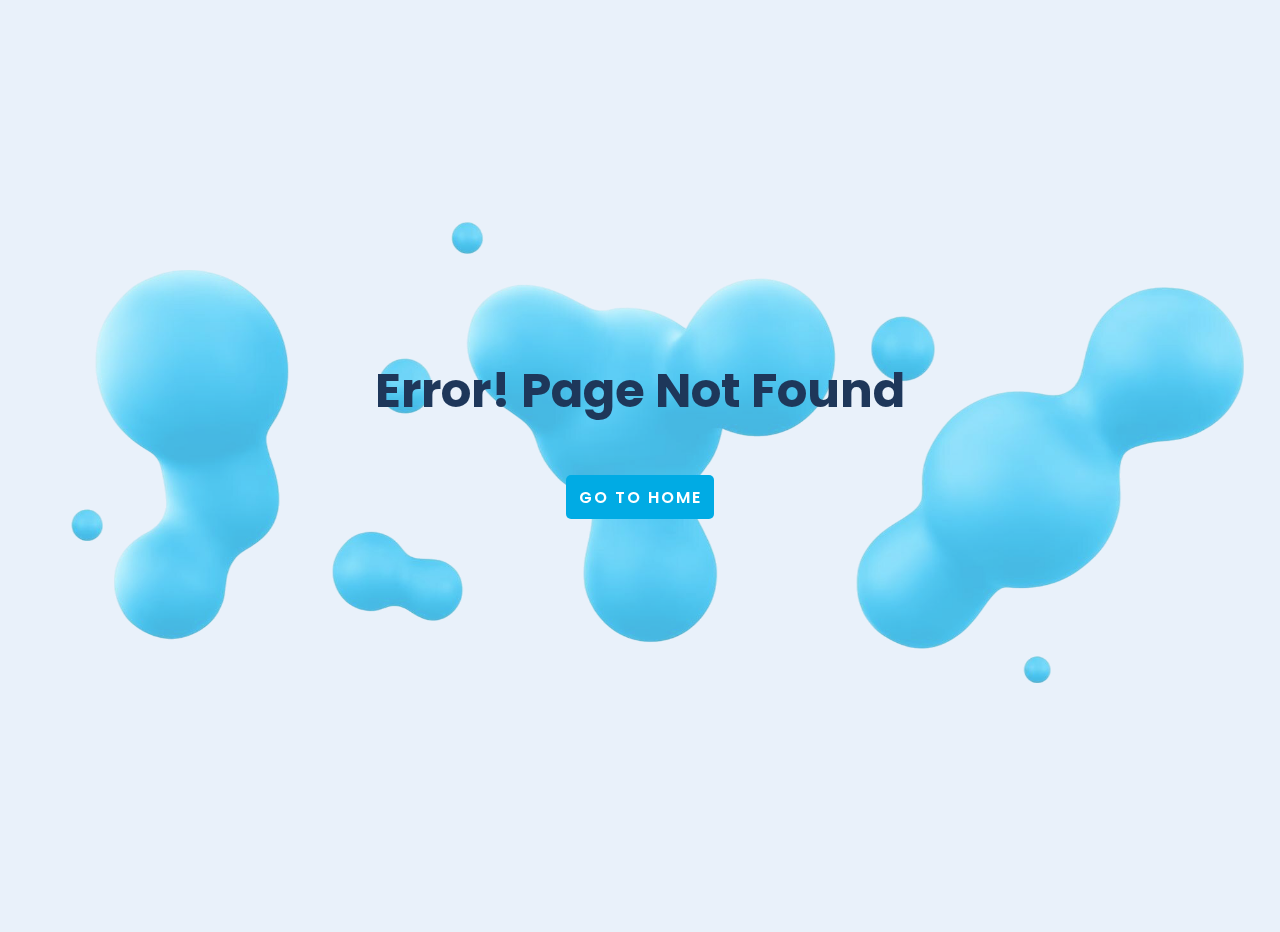
<file: index.html>
<!doctype html>
<html lang="en">

<head>
    <meta charset="utf-8" />
    <meta name="viewport" content="width=device-width,initial-scale=1" />
    <meta name="theme-color" content="#000000" />
    <meta name="title" content="UIZ Hospital Appointment System" />
    <meta name="description"
        content="UIZ Hospital web application where patients can book appointments with doctors and doctors can manage their availability." />
    <meta name="language" content="en" />
    <meta name="keywords"
        content="UIZ Hospital, appointments, doctors, patient booking, notifications, admin management, healthcare, hospital system, book appointment, doctor application" />
    <meta name="author" content="UIZ Hospital IT Team" />
    <meta name="robots" content="index, follow" />
    <link rel="shortcut icon" href="logo.png" type="image/x-icon">
    <meta property="og:type" content="website" />
    <meta property="og:site_name" content="UIZ Hospital" />
    <meta property="og:url" content="https://hospital-uiz.onrender.com/" />
    <meta property="og:title" content="UIZ Hospital Appointment System" />
    <meta property="og:description"
        content="UIZ Hospital web application where patients can book appointments with doctors and doctors can manage their availability." />
    <meta property="og:image" content="https://uizhospital.com/logo.png" />
    <meta name="twitter:card" content="summary_large_image" />
    <meta property="twitter:url" content="https://hospital-uiz.onrender.com/" />
    <meta property="twitter:title" content="UIZ Hospital Appointment System" />
    <meta property="twitter:description"
        content="UIZ Hospital web application where patients can book appointments with doctors and doctors can manage their availability." />
    <meta property="twitter:image" content="https://uizhospital.com/logo.png" />
    <link rel="apple-touch-icon" sizes="180x180" href="logo.png" />
    <link rel="icon" type="image/png" sizes="32x32" href="logo.png" />
    <link rel="icon" type="image/png" sizes="16x16" href="logo.png" />
    <link rel="manifest" href="/site.webmanifest" />
    <title>UIZ Hospital</title>
    <script defer="defer" src="/static/js/main.84cc6f3c.js"></script>
    <link href="/static/css/main.c05165f2.css" rel="stylesheet">
</head>

<body><noscript>You need to enable JavaScript to run this app.</noscript>
    <div id="root"></div>
    <script src="https://cdn.botpress.cloud/webchat/v3.3/inject.js"></script>
    <script>window.botpressWebChat.init({ configUrl: "https://files.bpcontent.cloud/2025/11/07/15/20251107151133-MU73NCPB.json" })</script>
</body>

</html>
</file>
<file: static/css/main.c05165f2.css>
@import url(https://fonts.googleapis.com/css2?family=Nunito:wght@300;400;500;700;900;1000&family=Poppins:wght@300;500;700;900&family=Quicksand:wght@400;500;600;700&family=Roboto+Condensed:wght@300;400;700&family=Roboto:wght@400;500;700;900&family=Ubuntu:wght@400;500;700&display=swap);:root{--light-blue:#e9f1fa;--dark-blue:#00abe4;--darker-blue:#07f;--white:#fff;--bold-text-color:#1e375a;--light-text-color:#1e375ab3;--font-family:"Poppins",sans-serif}*{box-sizing:border-box;margin:0;padding:0}html{scroll-behavior:smooth}body{background-color:#e9f1fa;background-color:var(--light-blue);font-family:Poppins,sans-serif;font-family:var(--font-family);margin:0;min-height:100vh;overflow-x:hidden;padding:0;position:relative}body:before{background:url(/static/media/blobs.9892a869695740ac7898.png) no-repeat 50%;background-size:contain;content:"";height:100%;left:0;opacity:.7;pointer-events:none;position:fixed;top:0;width:100%;z-index:-1}li{list-style:none}a{text-decoration:none}h1,h2,h3,h4,h5,h6{color:#1e375a;color:var(--bold-text-color)}.page-heading{font-size:2rem;margin:0 auto;text-align:center}p{color:#1e375ab3;color:var(--light-text-color)}.container,.flex-center{align-items:center;display:flex;justify-content:center}.container{flex-direction:column;gap:3rem;margin:2rem auto;width:80%}.btn{background-color:#00abe4;background-color:var(--dark-blue);border:none;border-radius:5px;color:#fff;color:var(--white);cursor:pointer;font-family:Poppins,sans-serif;font-family:var(--font-family);font-size:1rem;font-weight:600;letter-spacing:2px;padding:.6rem .8rem;text-transform:uppercase}.btn:hover{background-color:#07f;background-color:var(--darker-blue)}.disabled{cursor:auto}.disabled:hover{background-color:#00abe4;background-color:var(--dark-blue)}.layout-container{display:flex;gap:1rem}.loader{display:flex!important;height:90vh;margin:auto;width:80vw}.nothing{color:#1e375a4d;font-size:3rem;height:100%}@media (max-width:1024px){html{font-size:90%}}@media (max-width:896px){html{font-size:85%}}@media (max-width:768px){html{font-size:80%}}@media (max-width:596px){html{font-size:70%}}@media (max-width:425px){html{font-size:60%}}.register-section{align-items:center;display:flex;justify-content:center;min-height:100vh;padding:2rem;width:100%}.register-container{background-color:#fff;border-radius:10px;box-shadow:0 5px 20px #0000001a;display:flex;flex-direction:column;gap:1.5rem;padding:2rem;position:relative;width:35%}.form-heading{font-size:2rem;margin-bottom:1rem;text-align:center}.register-form{display:flex;flex-direction:column;gap:1rem;width:100%}.form-row{display:flex;flex-wrap:wrap;gap:1rem}.form-row.name-row,.form-row.password-row{flex-wrap:nowrap}.form-input,select,textarea{background-color:#eaeaea;border:none;border-radius:5px;flex:1 1;font-family:var(--font-family);font-size:1rem;min-width:0;padding:.7rem 1rem}input[type=file]{padding:.3rem .5rem}.form-input:focus,select:focus,textarea:focus{outline:none}.password-wrapper{flex:1 1;position:relative}.password-wrapper .form-input{background-color:#eaeaea;border:none;border-radius:5px;font-size:.8rem;padding:.5rem 2.5rem .5rem 1rem;width:100%}.password-toggle{color:#333;cursor:pointer;font-size:1.2rem;position:absolute;right:.8rem;top:50%;transform:translateY(-50%)}.btn.form-btn{background-color:#114079;border:none;border-radius:5px;color:#fff;cursor:pointer;font-size:1rem;padding:.8rem;transition:background-color .3s ease}.btn.form-btn:hover{background-color:#0f2c5e}.btn.back-btn{background-color:#115379;border:none;border-radius:5px;color:#fff;cursor:pointer;display:block;font-size:.9rem;margin:0 auto 1rem;padding:.5rem 1rem}.login-link{display:block;margin-top:1rem;text-align:center}@media (max-width:900px){.register-container{width:50%}}@media (max-width:600px){.register-container{width:70%}.form-row.name-row,.form-row.password-row{flex-direction:column}}@media (max-width:400px){.register-container{width:90%}}.login-link{color:var(--darker-blue);display:inline;margin-left:.3rem;text-decoration:underline}.loading{align-items:center;display:flex;height:90vh;justify-content:center;width:100vw}.loader,.loader:after{border-radius:50%;height:4rem;width:4rem}.loader{animation:load8 1.1s linear infinite;border:1em solid #002f6133;border-left-color:#002f61;font-size:10px;margin:60px auto;position:relative;text-indent:-9999em;transform:translateZ(0)}@keyframes load8{0%{transform:rotate(0deg)}to{transform:rotate(1turn)}}
/*# sourceMappingURL=main.c05165f2.css.map*/
</file>
